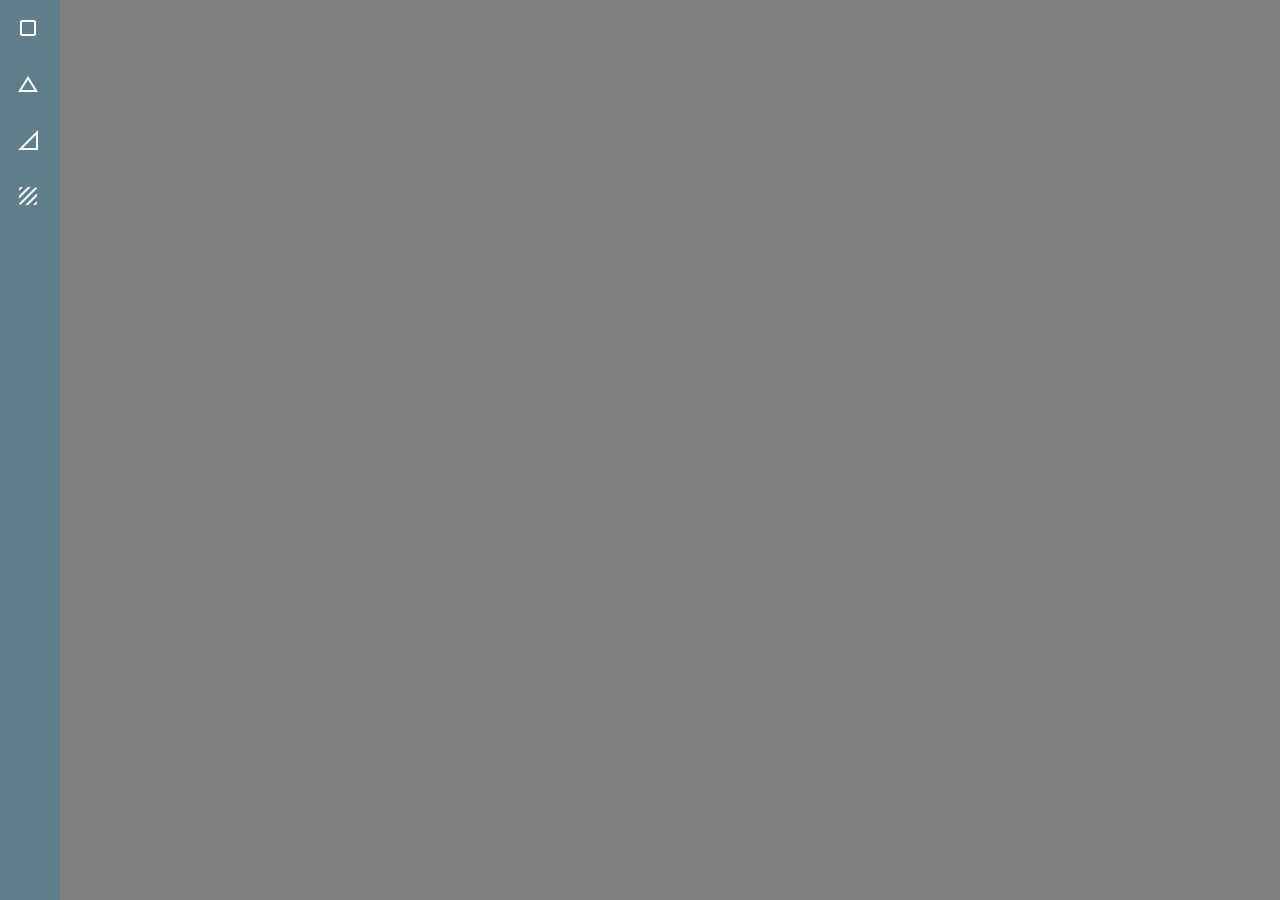
<file: index.html>
<!DOCTYPE html>
<html>
  <head>
	<link href="manifest.json" rel="manifest.json"/>
	<link href="css/icon.css" rel="stylesheet"/>
	<link href="css/styles.css" rel="stylesheet"/>
	<meta charset="utf-8" content="width=device-width, height=device-height, initial-scale=1, user-scalable=no" name="viewport"/>
  </head>
  <body>
	<div class="Toolbar">
	  <a class="material-icons">crop_square</a>
	  <a class="material-icons">change_history</a>
	  <a class="material-icons">signal_cellular_null</a>
	  <a class="material-icons">texture</a>
	</div>
	<div class="Renderer">
	  
	</div>
  </body>
  <script src="js/Veda.js"></script>
  <script src="js/scripts.js"></script>
</html>
</file>
<file: css/icon.css>
/* fallback */
@font-face
{
  font-family: 'Material Icons';
  font-style: normal;
  font-weight: 400;
  src: url(flUhRq6tzZclQEJ-Vdg-IuiaDsNcIhQ8tQ.woff2) format('woff2');
}

.material-icons
{
  font-family: 'Material Icons';
  font-weight: normal;
  font-style: normal;
  font-size: 24px;
  line-height: 1;
  letter-spacing: normal;
  text-transform: none;
  display: inline-block;
  white-space: nowrap;
  word-wrap: normal;
  direction: ltr;
  -webkit-font-feature-settings: 'liga';
  -webkit-font-smoothing: antialiased;
}
</file>
<file: css/styles.css>
*
{
  font-family: Arial;
  font-size: 16px;
  margin: 0;
  outline-none;
  padding: 0;
  transform-origin: 50% 50% 50%;
  user-select: none;
}

.Renderer
{
  display: block;
}

.Toolbar
{
  background: #607D8B;
  float: left;
  height: 100vh;
  width: 60px;
}

.Toolbar *
{
  color: #FFFFFF;
  display: block;
  padding: 16px;
}

.Toolbar *:hover
{
  background: #03A4F9;
}
</file>
